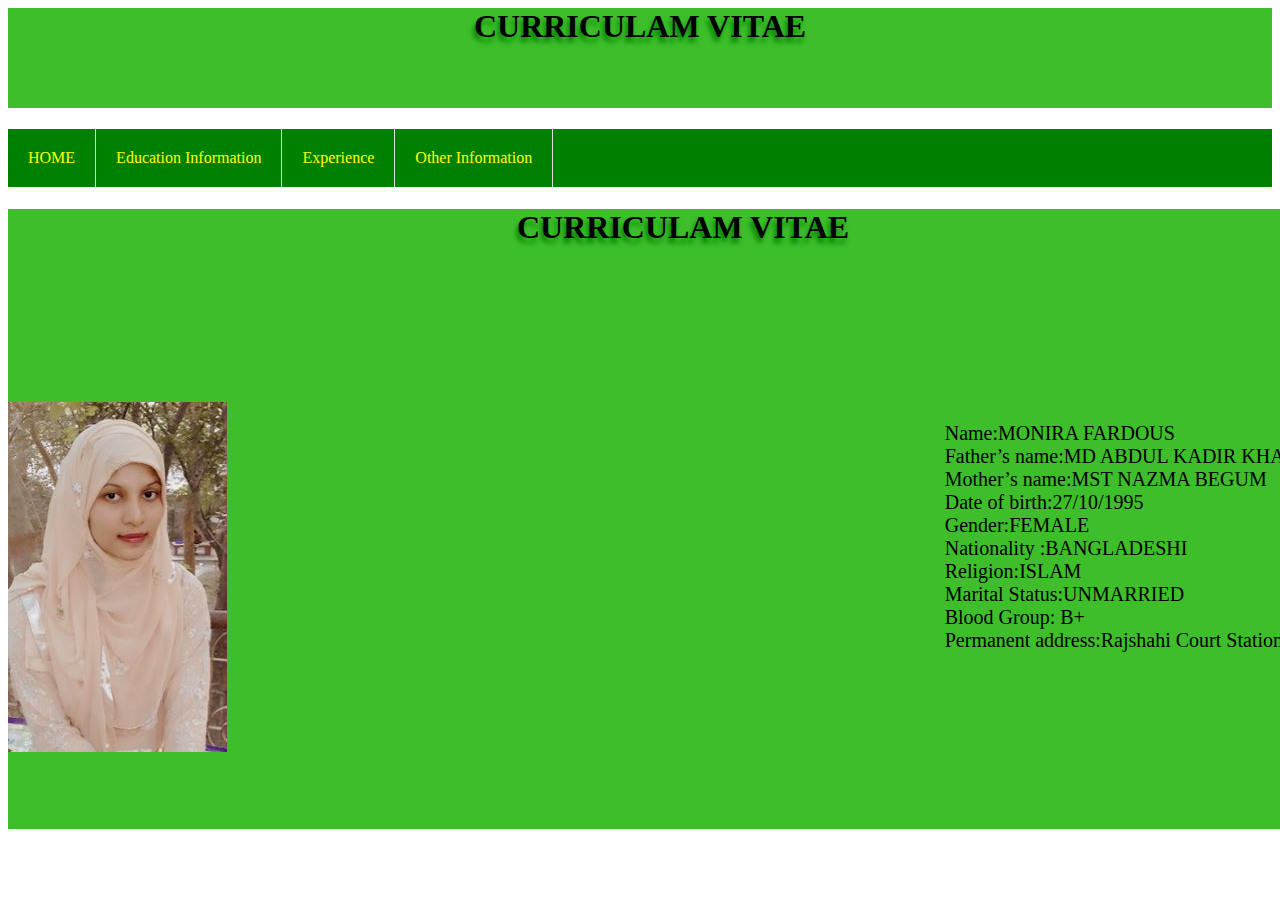
<file: index.html>
<html>
<head>
		<title>This is title page</title>
		<link href="https://monira1.github.io/style.css" rel="stylesheet" type="text/css"/>
		
	</head>
	<body>
	
		
			<h1>CURRICULAM VITAE</h1>
			<div class="menu">
				<ul>
					<li><a href="https://monira1.github.io/index.html">HOME</a></li>
					<li><a href="https://monira1.github.io/education.html">Education Information</a></li>
					<li><a href="https://monira1.github.io/experience.html">Experience </a></li>
					 <li><a href="https://monira1.github.io/information.html">Other Information</a></li>
					
				</ul>
			</div>




<div class="m2">
<h1>CURRICULAM VITAE</h1>
</br></br></br></br>
<div class="image">
				<img src="https://monira1.github.io/3.JPG"/>
				
			</div>


<div class="m3">
<ul style="list-style-type:none;">
<li>Name:MONIRA FARDOUS</li>
<li>Father’s name:MD ABDUL KADIR KHAN</li>
<li>Mother’s name:MST NAZMA BEGUM</li>
<li>Date of birth:27/10/1995</li>
<li>Gender:FEMALE</li>
<li>Nationality	:BANGLADESHI</li>
<li>Religion:ISLAM </li>
<li>Marital Status:UNMARRIED </li>
<li>Blood Group: B+</li>
<li>Permanent address:Rajshahi Court Station,Rajshahi </li>	
</ul>

</div>
</div>



</body>


</html>
</file>
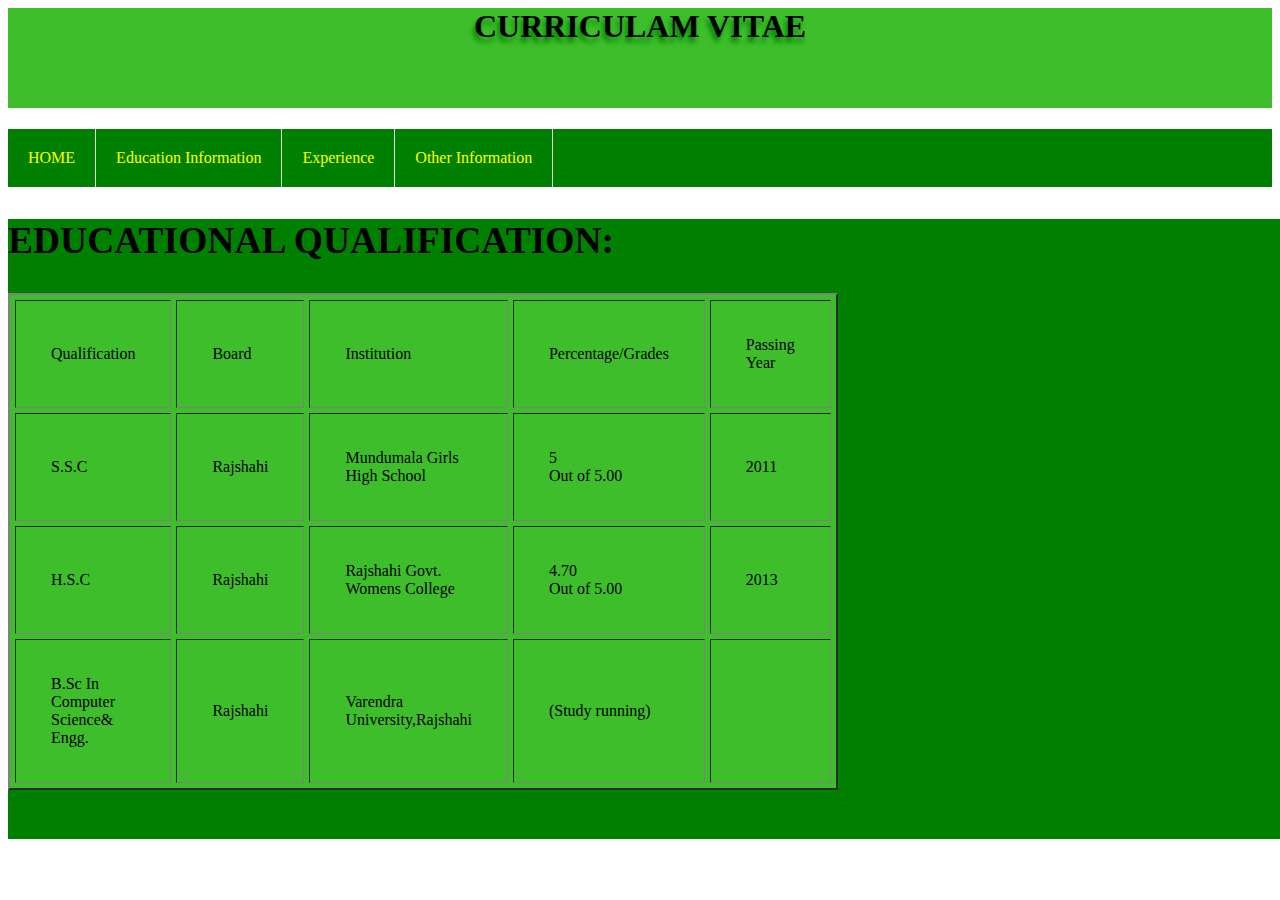
<file: education.html>
<html>
<head>
		<title>This is title page</title>
		<link href="https://monira1.github.io/style.css" rel="stylesheet" type="text/css"/>
		
	</head>
	<body>
	
		
			<h1>CURRICULAM VITAE</h1>
			<div class="menu">
				<ul>
					<li><a href="https://monira1.github.io/index.html">HOME</a></li>
					<li><a href="https://monira1.github.io/education.html">Education Information</a></li>
					<li><a href="https://monira1.github.io/experience.html">Experience </a></li>
					 <li><a href="https://monira1.github.io/information.html">Other Information</a></li>
					
				</ul>
			</div>


	<div class="mf">
	<h2><b>EDUCATIONAL QUALIFICATION:</b></h2>
	<table border="2" height="250" width="450" cellspacing="5" cellpadding="35" bgcolor="#3DBE2A">
     <tr>
     <td>Qualification</td>
     <td>Board</td>
	  <td>Institution</td>
	  <td>Percentage/Grades</td>
   <td>Passing Year</td>
      
	  </tr>
   
   
   <tr>
     <td>S.S.C</td>
     <td>Rajshahi</td>
	 <td>Mundumala Girls High School</td>
	 <td>5 </br>Out of 5.00</td>
     <td>2011</td>
   
   </tr>
   
   
   <tr> 
     <td>H.S.C</td>
  <td>Rajshahi</td>
     <td>Rajshahi Govt. Womens College</td>
   <td>4.70 </br>Out of 5.00</td>
   <td>2013</td>
   </tr>

    <tr>
     <td>B.Sc In Computer Science& Engg.</td>
     <td>Rajshahi</td>
	 <td>Varendra University,Rajshahi</td>
	 <td>(Study running)</td>
     <td></td>
   
   </tr>
   

  </table>
	
	
	</div>
		</body>
</html>
</file>
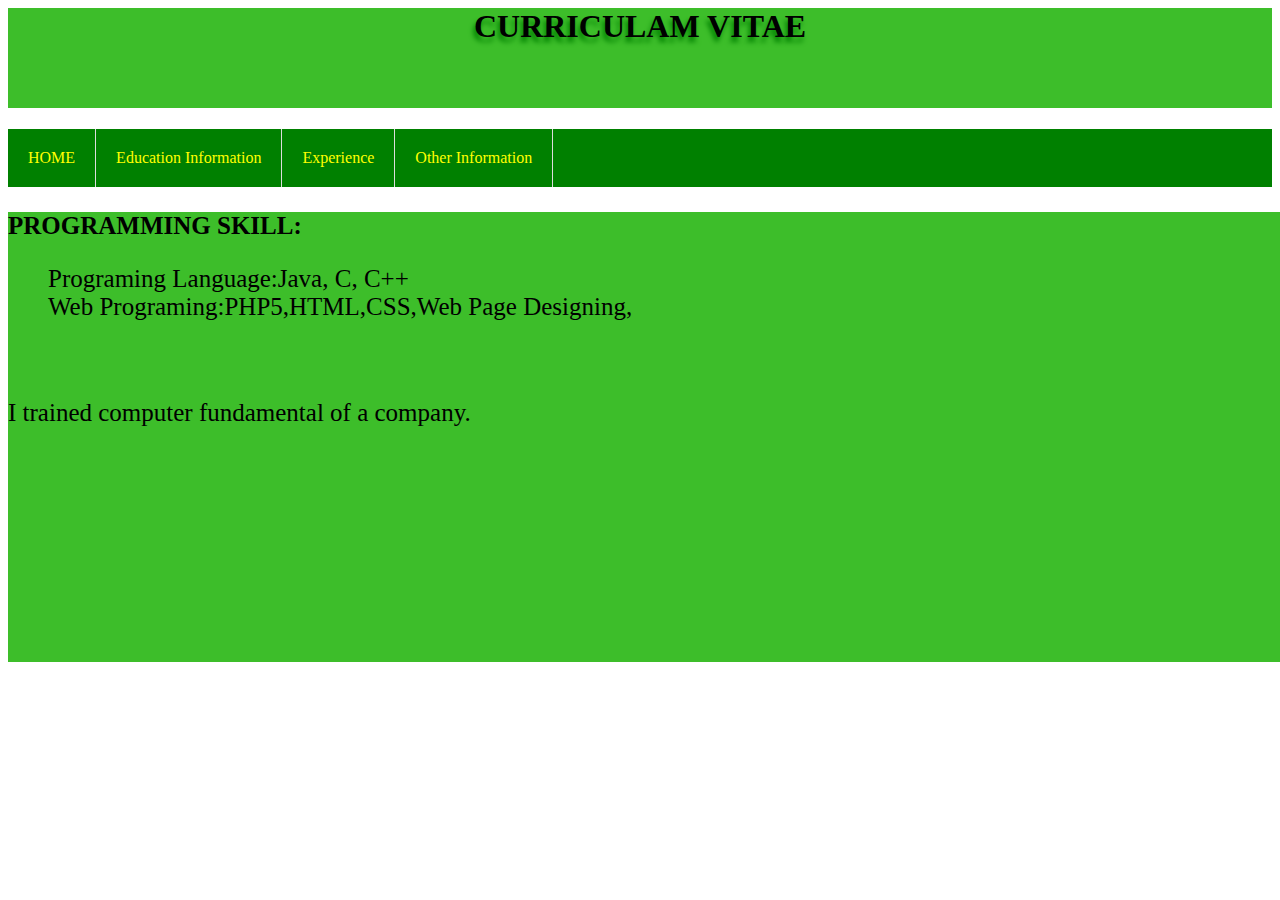
<file: experience.html>
<html>
	<head>
		<title>This is title page</title>
		<link href="https://monira1.github.io/style.css" rel="stylesheet" type="text/css"/>
		
	</head>
	<body>
	
		
			<h1>CURRICULAM VITAE</h1>
			<div class="menu">
				<ul>
					<li><a href="https://monira1.github.io/index.html">HOME</a></li>
					<li><a href="https://monira1.github.io/education.html">Education Information</a></li>
					<li><a href="https://monira1.github.io/experience.html">Experience </a></li>
					 <li><a href="https://monira1.github.io/information.html">Other Information</a></li>
					
				</ul>
			</div>
			<div class="menu1">
			 <p><b>PROGRAMMING SKILL:</b><br/>
	<ul style="list-style-type:none;">
<li>Programing Language:Java, C, C++</li>
<li>Web Programing:PHP5,HTML,CSS,Web Page Designing,</li>

</ul>
	
	</p><br/>
	<p>I trained computer fundamental of a company.</p>
	
	</div>
		</body>
	</html>
</file>
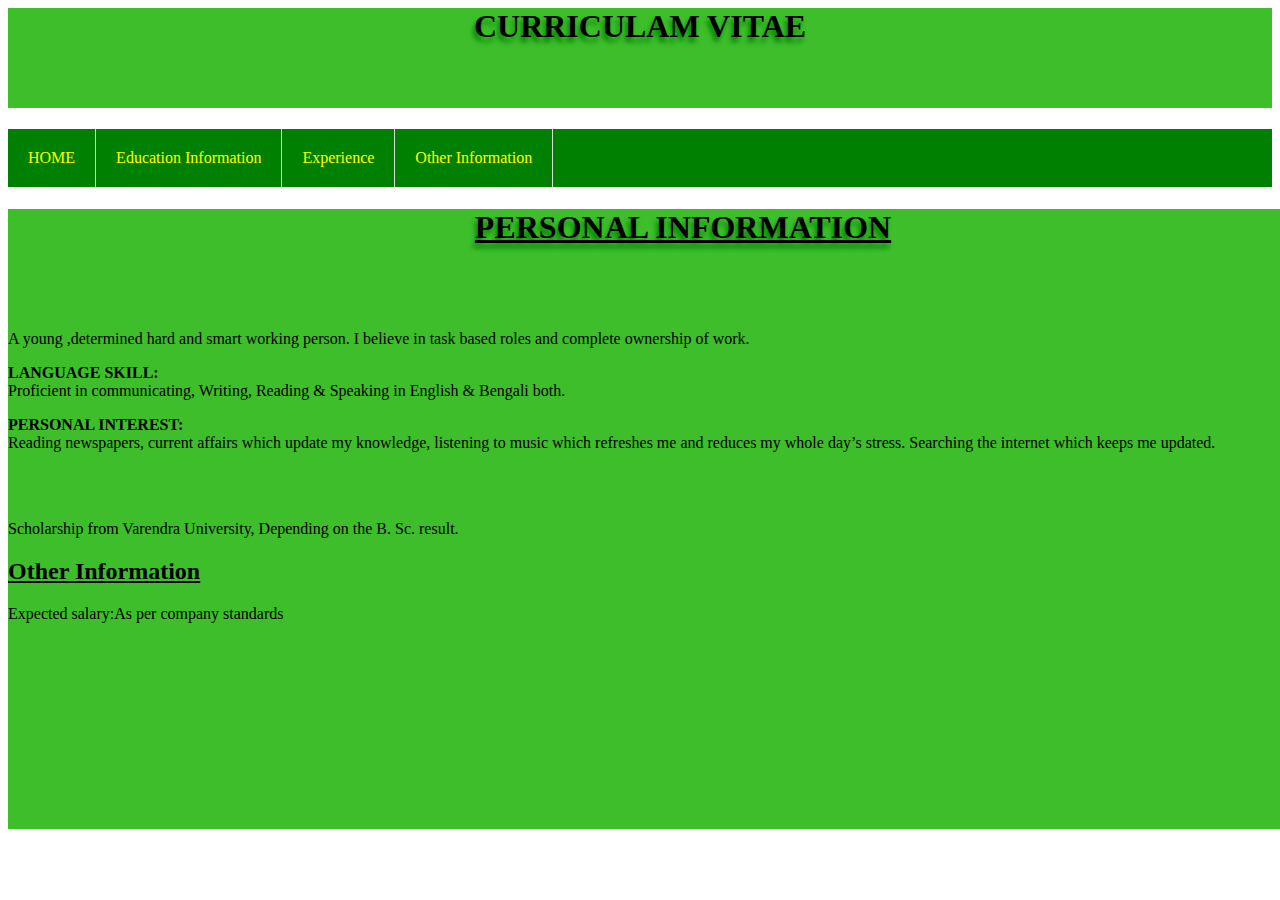
<file: information.html>
<html>
<head>
		<title>This is title page</title>
		<link href="https://monira1.github.io/style.css" rel="stylesheet" type="text/css"/>
		
	</head>
	<body>
	
		
			<h1>CURRICULAM VITAE</h1>
			<div class="menu">
				<ul>
					<li><a href="https://monira1.github.io/index.html">HOME</a></li>
					<li><a href="https://monira1.github.io/education.html">Education Information</a></li>
					<li><a href="https://monira1.github.io/experience.html">Experience </a></li>
					 <li><a href="https://monira1.github.io/information.html">Other Information</a></li>
					
				</ul>
			</div>



<div class="m1">
<h1><ins>PERSONAL INFORMATION</ins></h1>
<p>A young ,determined hard and smart working person.
I believe in task based roles and complete ownership of work.</p>

 <p><b>LANGUAGE SKILL:</b><br/>
	 Proficient in communicating, Writing, Reading & Speaking in English & Bengali both.</p>
	 

 <p><b>PERSONAL INTEREST:</b><br/>
	Reading newspapers, current affairs which update my knowledge, listening to music which refreshes me and reduces my whole day’s stress.
Searching the internet which keeps me updated.
</p><br/><br/>

<p>Scholarship from Varendra University, Depending on the B. Sc. result.</p>

<h2><ins>Other Information</ins></h2>
Expected salary:As per company standards</br>




</div>

</body>


</html>
</file>
